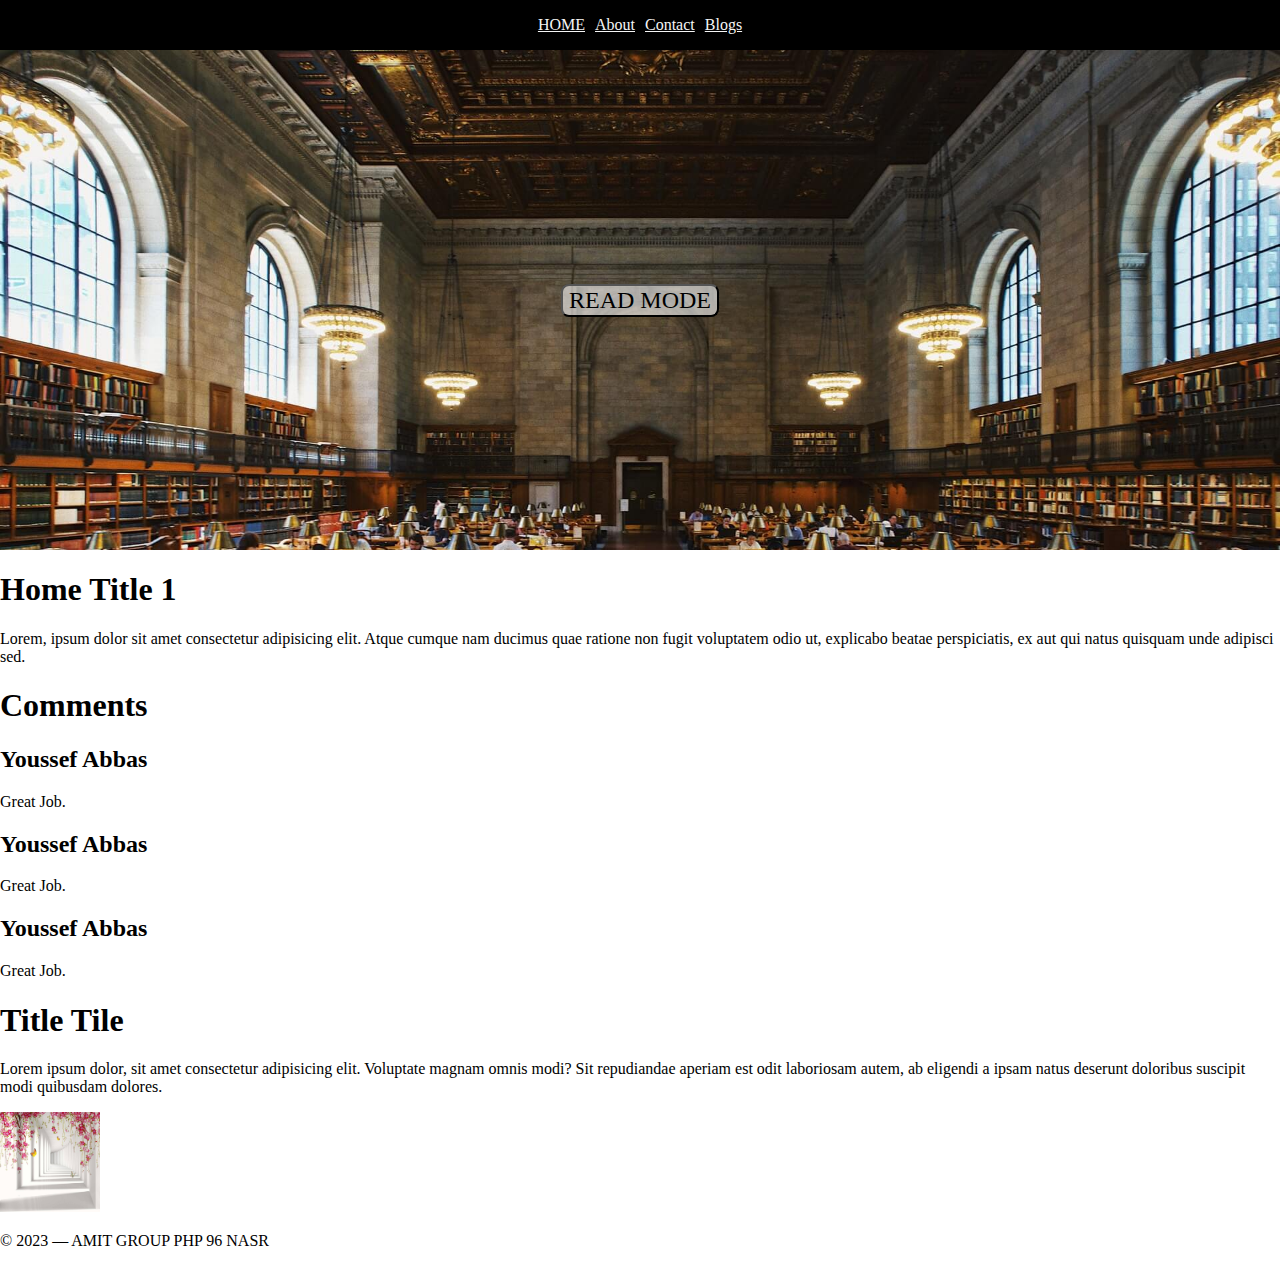
<file: index.html>
<!DOCTYPE html>
<html lang="en">
<head>
    <meta charset="UTF-8">
    <meta name="viewport" content="width=device-width, initial-scale=1.0">
    <title>Blogs</title>
    <meta name="description" content="lorem lorem" >
    <link rel="stylesheet" href="./assets/CSS/style.css">
   <!-- this is a comment  -->

</head>
<body >
    
    <nav>
        <div class="nav-link">
            <a class="nav-link-item"  href="./index.html">HOME</a>
            <a class="nav-link-item" href="./about.html">About</a>
            <a class="nav-link-item" href="./contact.html">Contact</a>
            <a class="nav-link-item" href="./blogs.html">Blogs</a>
        </div>
    </nav>
    <main>
        <section class="home-img" style="height: 500px;">
            <!-- <img src="./assets/img/home-img.jpg" alt="home image" height="100%"> -->
            <button class="home-img-btn">READ MODE</button>
        </section>
        <section>
            <h1 class="main-tile">Home Title 1</h1>
            <p class="main-parg">
                Lorem, ipsum dolor sit amet consectetur adipisicing elit. Atque cumque nam ducimus quae ratione non fugit voluptatem odio ut, explicabo beatae perspiciatis, ex aut qui natus quisquam unde adipisci sed.
            </p>
        </section>
        <section class="comments">
            <h1>Comments</h1>
            <div>
                <h2>Youssef Abbas</h2>
                <p>
                    Great Job.
                </p>
            </div>
            <div>
                <h2 >Youssef Abbas</h2>
                <p>
                    Great Job.
                </p>
            </div>
            <div>
                <h2 class="home-btn">Youssef Abbas</h2>
                <p>
                    Great Job.
                </p>
            </div>
        </section>
        <section>
            <div>
                <h1>Title Tile</h1>
                <div>
                    <p>Lorem ipsum dolor, sit amet consectetur adipisicing elit. Voluptate magnam omnis modi? Sit repudiandae aperiam est odit laboriosam autem, ab eligendi a ipsam natus deserunt doloribus suscipit modi quibusdam dolores.</p>
                    <img width="100px" height="100px" src="assets\img\home-1.jpg" alt="image example">
                </div>
            </div>
        </section>

    </main>

    <footer>
        <p>© 2023 — AMIT GROUP PHP 96 NASR</p>
        
    </footer>

</body>
</html>
</file>
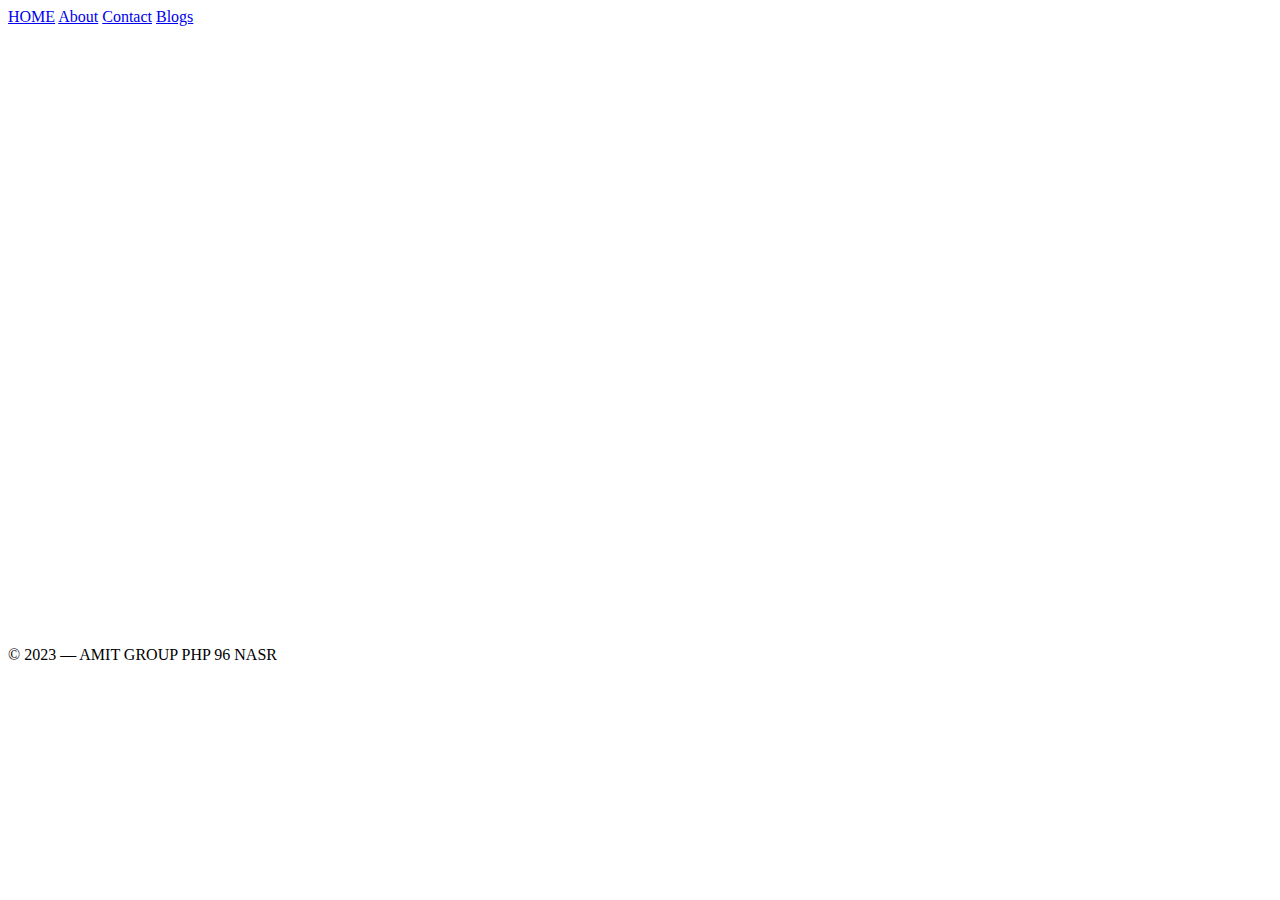
<file: contact.html>
<!DOCTYPE html>
<html lang="en">
<head>
    <meta charset="UTF-8">
    <meta name="viewport" content="width=device-width, initial-scale=1.0">
    <title>Contact</title>
    <meta name="description" content="lorem lorem" >
    
</head>
<body>
    
    <nav>
        <div class="nav-link">
            <a href="./index.html">HOME</a>
            <a href="./about.html">About</a>
            <a href="./contact.html">Contact</a>
            <a href="./blogs.html">Blogs</a>
        </div>
    </nav>
    <main>

        <iframe src="https://www.google.com/maps/embed?pb=!1m18!1m12!1m3!1d110585.39416412855!2d31.077759797265614!3d29.985362099999996!2m3!1f0!2f0!3f0!3m2!1i1024!2i768!4f13.1!3m3!1m2!1s0x145847f7f62912e3%3A0xd6de08f0b9143729!2sAMIT!5e0!3m2!1sen!2seg!4v1700829437931!5m2!1sen!2seg" width="800" height="600" style="border:0;" allowfullscreen="" loading="lazy" referrerpolicy="no-referrer-when-downgrade"></iframe>
    </main>

    <footer>
        <p>© 2023 — AMIT GROUP PHP 96 NASR</p>
    </footer>

</body>
</html>
</file>
<file: assets/CSS/style.css>
/* This is Comment */
 body {
    margin: 0px;
 }

/* NAV LINKS STYLE  */
.nav-link {
    background-color: black;
    /* top right */
    height: 50px;
    text-align: center;
    display: flex;
    justify-content: center;
    align-items: center;
}

.nav-link-item {
     /* name  */
    color: whitesmoke ;
    margin: 5px;

    /* vertical-align: middle; */
    
    /* RGB => 0 - 255 */
    /* color : rgb(135, 103, 172); */

    /* HEX */
    /* color: #8767ac; */

    /* padding: 10px;
    margin: 10px;
    border: 10px solid red; */
}

.div1 {
    border: 5px solid red;
    padding: 10px;
    background-color: aquamarine;
}
.div2 {
    border: 5px solid blue;
    padding: 10px;
    background-color: aquamarine;
}


.home-img {

    background-image:url('../img/home-img.jpg') ;
    background-size: cover;
    background-repeat: no-repeat;
    display: flex;
    justify-content: center;
    align-items: center;
}
.home-img-btn{
    font-size: 24px;
    font-family: 'Times New Roman', Times, serif;
    color: black;
    background-color: rgb(255,255,255,0.6);
    border-radius:8px;
    
}
.home-img-btn:hover{
    color: orange;
    background-color: rgb(255,255,255,1);
}
.home-img-btn::after{
    font-weight: bold;
}
/* MAIN STYLE */


/* FOOTER STYLE */
</file>
